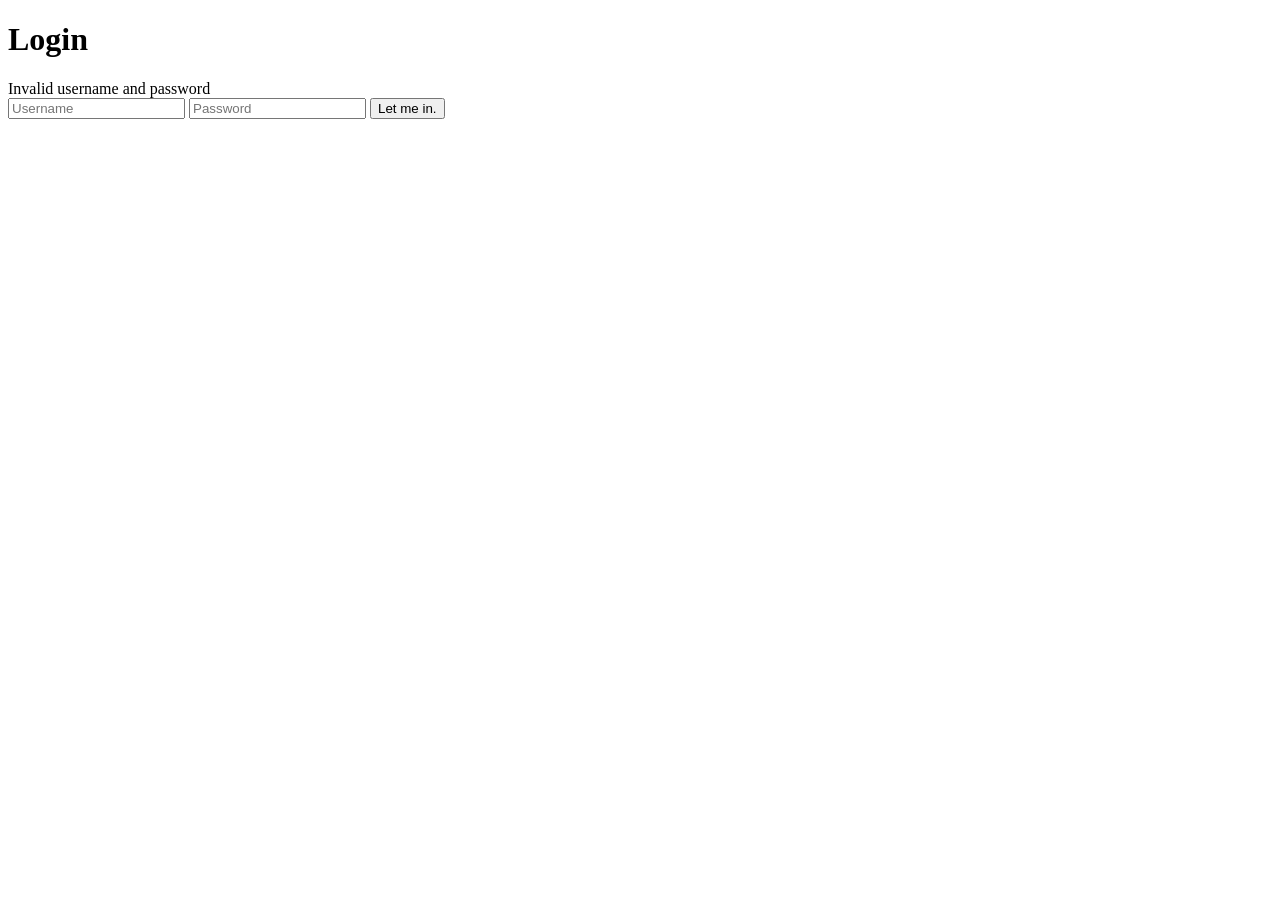
<file: src/main/resources/templates/login.html>
<!DOCTYPE html>
<html xmlns:th="www.w3.org/1999/xhtml"
      xmlns:th="www.thymeleaf.org" />

<head>
    <meta charset="UTF-8" />
    <title>Login Form</title>
</head>

<body>
<div class="login">
    <h1>Login</h1>
    <form th:action="@{/login}" method="post">

        <div th:if="${param.error}" class="has-error">Invalid username and password</div>

        <input type="text" name="username" placeholder="Username" required="required" />



        <input type="password" name="password" placeholder="Password" required="required" />
        <button type="submit" class="btn btn-primary btn-block btn-large">Let me in.</button>
    </form>
</div>


</body>
</html>
</file>
